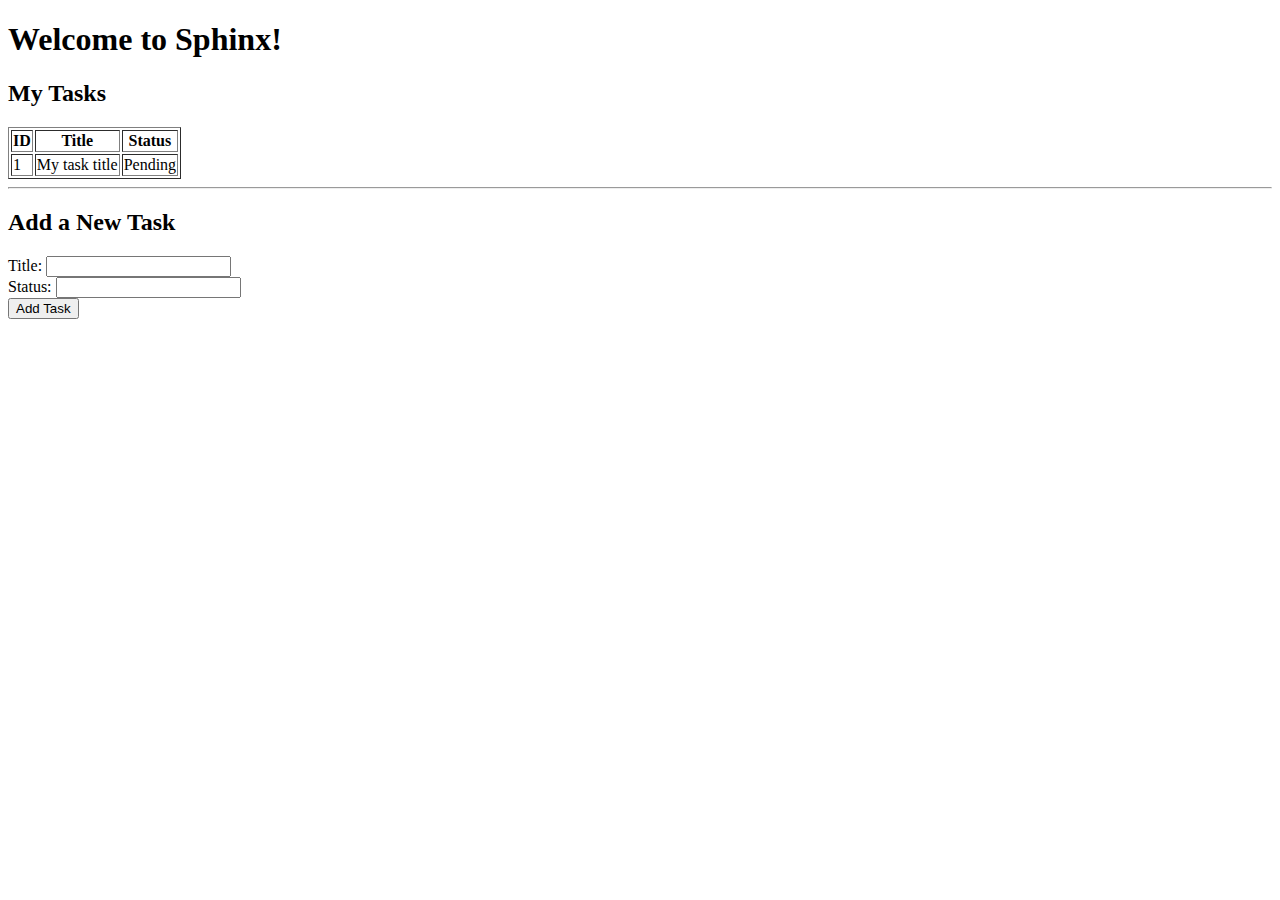
<file: sphinx/src/main/resources/templates/index.html>
<!DOCTYPE html>
<html xmlns:th="http://www.thymeleaf.org">

<head>
<meta charset="UTF-8">
<title>Sphinx - Home</title>
</head>

<body>
	<h1>Welcome to Sphinx!</h1>

	<h2>My Tasks</h2>
	<table border="1">
		<thead>
			<tr>
				<th>ID</th>
				<th>Title</th>
				<th>Status</th>
			</tr>
		</thead>
		<tbody>
			<tr th:each="task : ${tasks}">
				<td th:text="${task.id}">1</td>
				<td th:text="${task.title}">My task title</td>
				<td th:text="${task.status}">Pending</td>
			</tr>
		</tbody>
	</table>

	<hr>
	<h2>Add a New Task</h2>
	<form action="/addTask" method="post">
		<div>
			<label for="taskTitle">Title:</label> <input type="text"
				id="taskTitle" name="title" required>
		</div>
		<div>
			<label for="taskStatus">Status:</label> <input type="text"
				id="taskStatus" name="status" required>
		</div>
		<button type="submit">Add Task</button>
	</form>

</body>
</html>
</file>
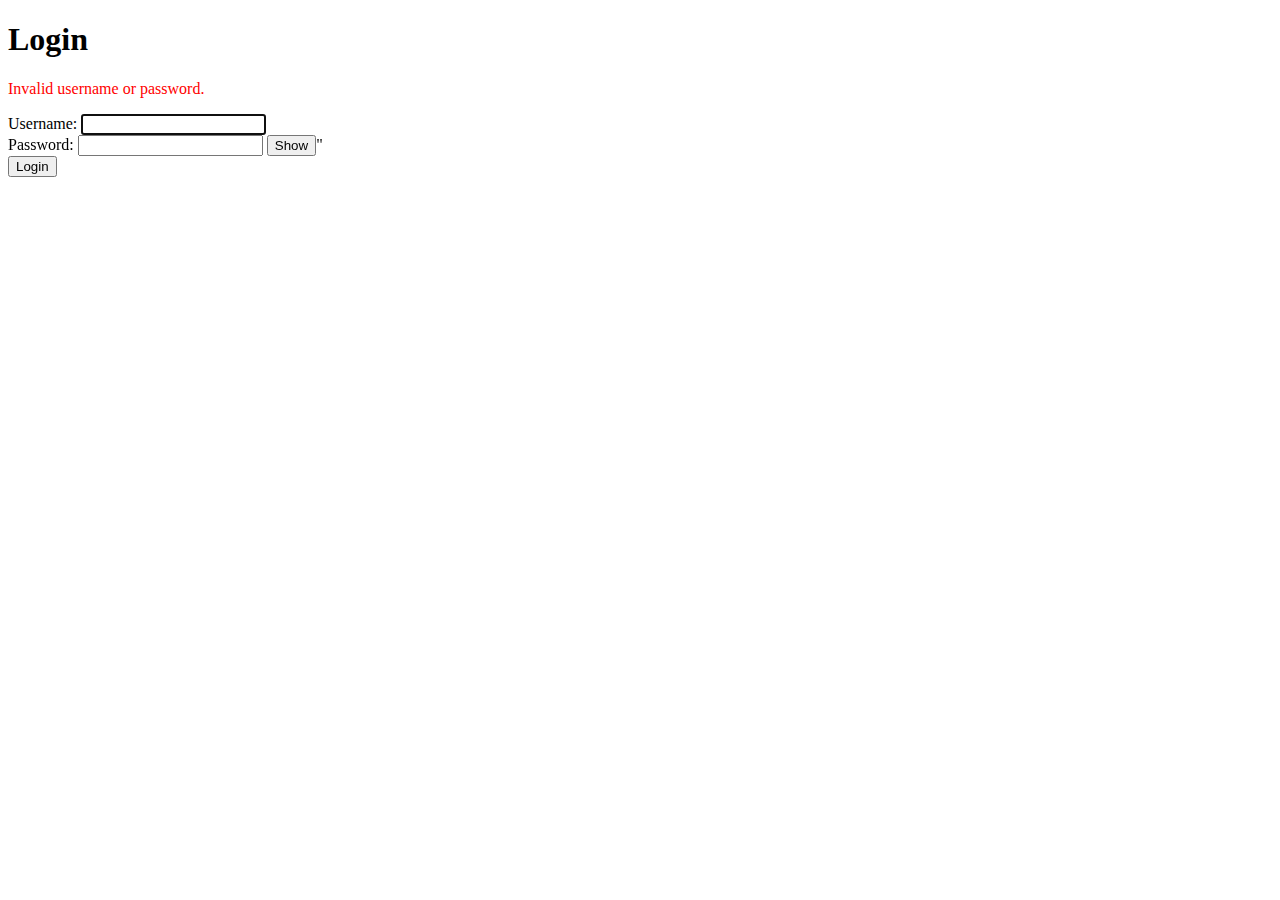
<file: src/main/resources/templates/login.html>
<!DOCTYPE html>
<html xmlns:th="http://www.thymeleaf.org">
	<head>
        <meta charset="UTF-8" />
        <title>Sphinx - Login</title>
		<meta name="viewport" content="width=device-width, initial-scale=1.0" />
	</head>
	
	<body>
        <h1>Login</h1>
		
		<div th:if="${param.error}">
			<p style="color:red;">Invalid username or password.</p>
		</div>
		
        <form th:action="@{/login}" method="post">
            <div>
                <label for="username">Username:</label>
                <input type="text" id="username" name="username" required autofocus="autofocus" />
            </div>
            <div>
                <label for="password">Password:</label>
                <input type="password" id="password" name="password" required />
				<button type="button" id="togglePassword">Show</button>"
            </div>
            <div>
                <button type="submit">Login</button>
            </div>
        </form>
        		
		<script>
			const togglePassword = document.querySelector('#togglePassword');
            const password = document.querySelector('#password');

            togglePassword.addEventListener('click', function () {
                // toggle the type of the password field
                const type = password.getAttribute('type') === 'password' ? 'text' : 'password';
                password.setAttribute('type', type);
				
                // toggle the button text
                this.textContent = type === 'password' ? 'Show' : 'Hide';
            });
		</script>
	</body>
</html>
</file>
